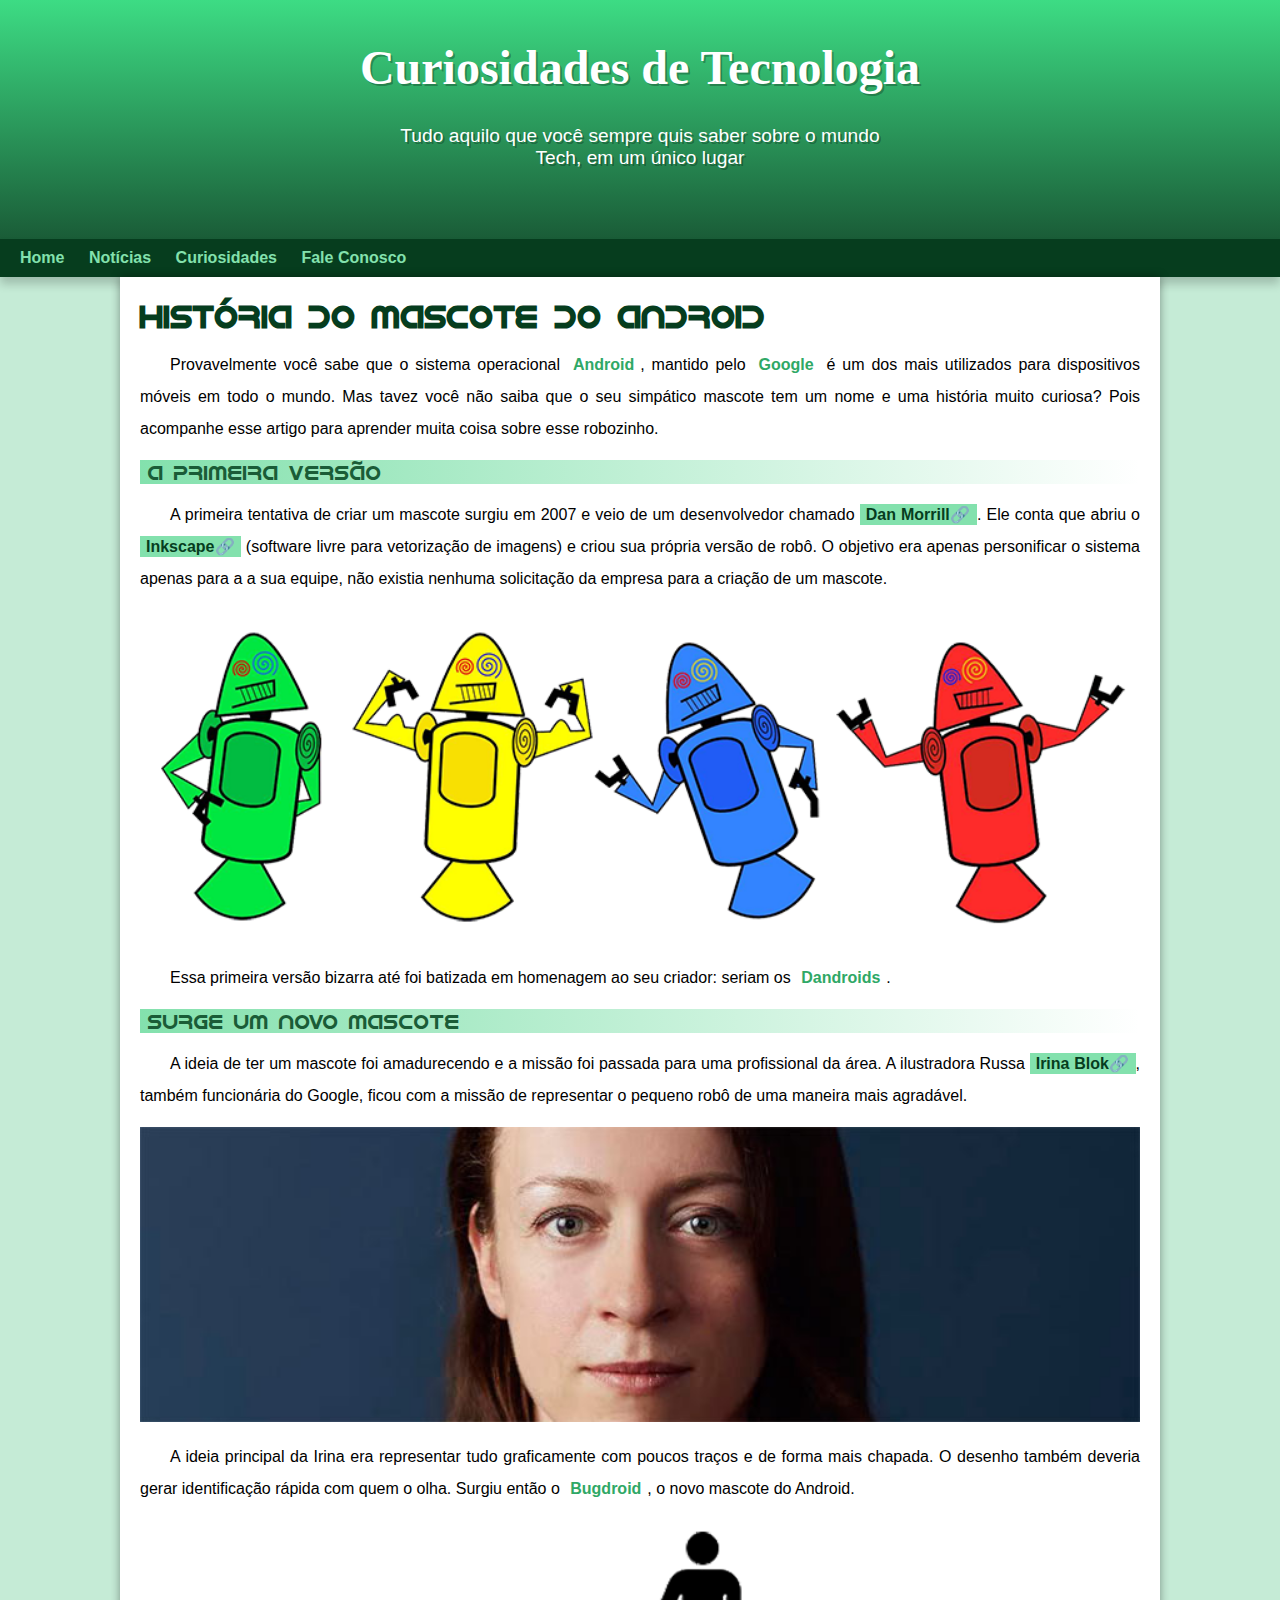
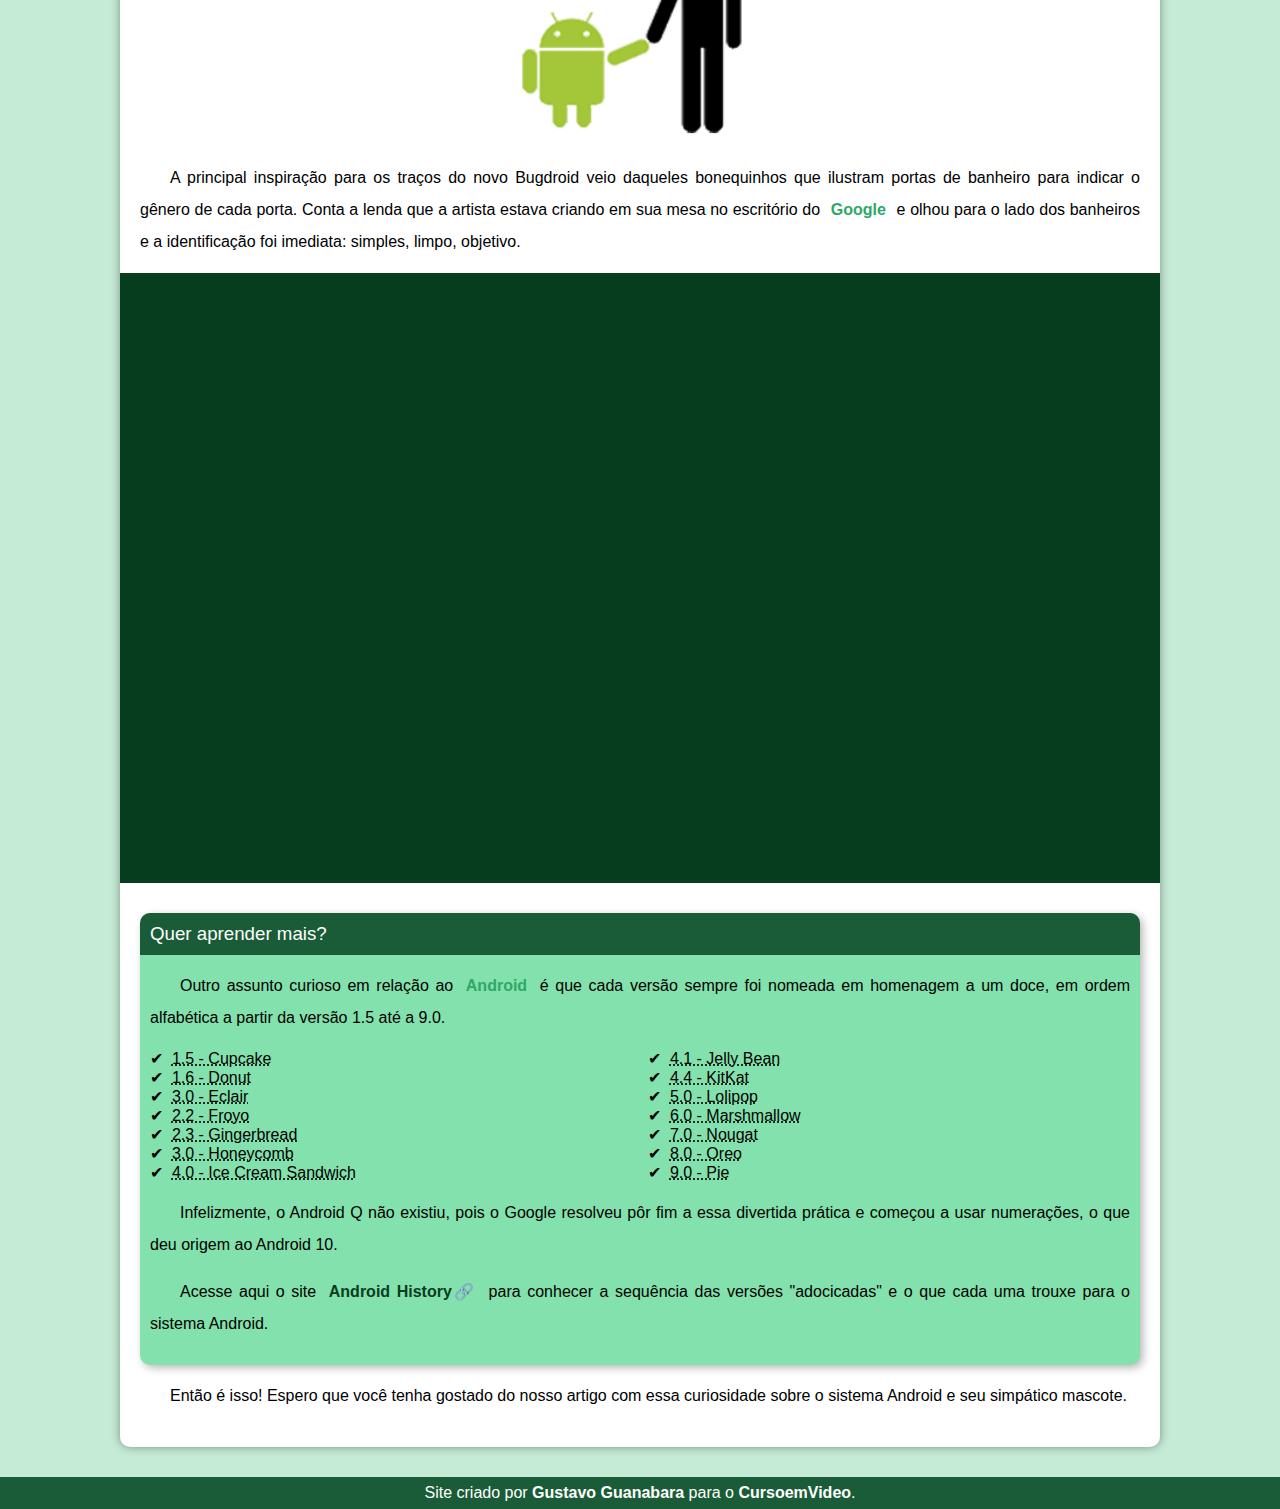
<file: index.html>
<!DOCTYPE html>
<html lang="pt-br">
<head>
    <meta charset="UTF-8">
    <meta http-equiv="X-UA-Compatible" content="IE=edge">
    <meta name="viewport" content="width=device-width, initial-scale=1.0">
    <title>Desafio 10</title>
    <link rel="stylesheet" href="estilo/style1.css">
    <link rel="shortcut icon" href="favicon.ico" type="image/x-icon">


</head>

<body>
    

    <header>

    <h1>Curiosidades de Tecnologia</h1>
    <p>Tudo aquilo que você sempre quis saber sobre o mundo Tech, em um único lugar</p>
    </header>

    <nav>
    <a href="#">Home</a>
    <a href="#">Notícias</a>
    <a href="#">Curiosidades</a>
    <a href="#">Fale Conosco</a>
    </nav>

<main>

    <article>
            <h1>História do Mascote do Android</h1>
            
            <p>Provavelmente você sabe que o sistema operacional <strong>Android</strong>, mantido pelo <strong>Google</strong> é um dos mais utilizados para dispositivos móveis em todo o mundo. Mas tavez você não saiba que o seu simpático mascote tem um nome e uma história muito curiosa? Pois acompanhe esse artigo para aprender muita coisa sobre esse robozinho.</p>
            
            <h2>A primeira versão</h2>
            
            <p>A primeira tentativa de criar um mascote surgiu em 2007 e veio de um desenvolvedor chamado <a href="https://androidcommunity.com/dan-morrill-shows-us-the-android-mascot-that-almost-was-20130103/" target="_blank" class="externo">Dan Morrill</a>. Ele conta que abriu o <a href="https://inkscape.org/pt-br/" target="_blank" class="externo">Inkscape</a> (software livre para vetorização de imagens) e criou sua própria versão de robô. O objetivo era apenas personificar o sistema apenas para a a sua equipe, não existia nenhuma solicitação da empresa para a criação de um mascote.</p>
            
            
            <picture>
            <source media="(max-width: 670px )" srcset="imagens/dan-droids-pq.png">
            <img src="imagens/dan-droids.png" alt="mascostes androids">
            </picture>
            
            <p>Essa primeira versão bizarra até foi batizada em homenagem ao seu criador: seriam os <strong>Dandroids</strong>.</p>
            
            <h2>Surge um novo mascote</h2>
            
            <p>A ideia de ter um mascote foi amadurecendo e a missão foi passada para uma profissional da área. A ilustradora Russa <a href="https://www.irinablok.com/android" target="_blank" class="externo">Irina Blok</a>, também funcionária do Google, ficou com a missão de representar o pequeno robô de uma maneira mais agradável.</p>
            

            <picture>
                <source media="(max-width: 670px )" srcset="imagens/irina-blok-pq.jpg">
                <img src="imagens/irina-blok.jpg" alt="irina block criadora do Bugdroid">
            </picture>
            
            <p> A ideia principal da Irina era representar tudo graficamente com poucos traços e de forma mais chapada. O desenho também deveria gerar identificação rápida com quem o olha. Surgiu então o <strong>Bugdroid</strong>, o novo mascote do Android.  </p>
            
            
            <img src="imagens/bugdroid.png" class="pequena" alt="sibolo bug droid">
           

            <p>A principal inspiração para os traços do novo Bugdroid veio daqueles bonequinhos que ilustram portas de banheiro para indicar o gênero de cada porta. Conta a lenda que a artista estava criando em sua mesa no escritório do <strong>Google</strong> e olhou para o lado dos banheiros e a identificação foi imediata: simples, limpo, objetivo.</p>
            
            
            <div class="video"><iframe width="560" height="315" src="https://www.youtube.com/embed/l2UDgpLz20M" title="YouTube video player" frameborder="0" allow="accelerometer; autoplay; clipboard-write; encrypted-media; gyroscope; picture-in-picture; web-share" allowfullscreen></iframe></div>
            
            
            <aside>
                 <h3>Quer aprender mais?</h3>
                
                <p>Outro assunto curioso em relação ao <strong>Android</strong> é que cada versão sempre foi nomeada em homenagem a um doce, em ordem alfabética a partir da versão 1.5 até a 9.0.</p>
                
                <ul>
                    <li><abbr title="Bolo de copo">1.5 - Cupcake</abbr></li>
                    <li><abbr title="Rosquinha">1.6 - Donut</abbr></li>
                    <li><abbr title="Bomba">3.0 - Eclair</abbr></li>
                    <li><abbr title="Iogurte Congelado">2.2 - Froyo</abbr></li>
                    <li><abbr title="Biscoito de Gengibre">2.3 - Gingerbread</abbr></li>
                    <li><abbr title="Favo de Mel">3.0 - Honeycomb</abbr></li>
                    <li><abbr title="Sandwich de Sorvete">4.0 - Ice Cream Sandwich</abbr></li>
                    <li><abbr title="Jujuba">4.1 - Jelly Bean</abbr></li>
                    <li><abbr title="Kit Kat">4.4 - KitKat</abbr></li>
                    <li><abbr title="Pirulito">5.0 - Lolipop</abbr></li>
                    <li><abbr title="Marshmallow">6.0 - Marshmallow</abbr></li>
                    <li><abbr title="Torrone">7.0 - Nougat</abbr></li>
                    <li><abbr title="Oreo">8.0 - Oreo</abbr></li>
                    <li><abbr title="Torta">9.0 - Pie</abbr></li>
                </ul>
                
                <p>Infelizmente, o Android Q não existiu, pois o Google resolveu pôr fim a essa divertida prática e começou a usar numerações, o que deu origem ao Android 10.</p>
                
                <p>Acesse aqui o site <a href="https://www.android.com/intl/en_uk/history/#/donut" target="_blank" class="externo">Android History</a> para conhecer a sequência das versões "adocicadas" e o que cada uma trouxe para o sistema Android.</p>
                
            </aside>
            
            <p>Então é isso! Espero que você tenha gostado do nosso artigo com essa curiosidade sobre o sistema Android e seu simpático mascote.</p>
    </article>

</main>

<footer>
    Site criado por <a href="https://gustavoguanabara.gihub.io/" target="_blank">Gustavo Guanabara</a> para o <a href="https://www.youtube.com/cursoemvideo" target="_blank">CursoemVideo</a>.
</footer>

</body>
</html>
</file>
<file: estilo/style1.css>
@charset "UTF-8";

@font-face {
    font-family: "android";
    src: url('../fontes/idroid.otf') format(opentype); 
}

@import url('https://fonts.googleapis.com/css2?family=Bebas+Neue&display=swap');



:root{
--cor0:#c5ebd6;
--cor1:#83e1ad;
--cor2: #3ddc84;
--cor3:#2fa866;
--cor4: #1a5c37;
--cor5: #063d1e;

--font-padrao: arial, verdana, helvetica, sans-serif;
--fonte-destaque: 'Bebas Neue', cursive;
--fonte-android: 'android', 'cursive';
}

* {
    margin: 0px;
    padding: 0px;
}

body{
    background-color: var(--cor0);
    font-family: var(--font-padrao);
   
}

a.externo::after {
    content: '\1F517';
}

header{
    min-height: 150px;
    text-align: center;
    padding-top: 40px;
    background-image: linear-gradient(to bottom, var(--cor2), var(--cor4))
}

header>p{
    color: white;
    font-family: var(--font-padrao);
    font-size: 1.2em;
    padding-bottom: 70px;
    padding-right: 10px;
    padding-left: 10px;
    max-width: 500px;
    margin: auto;
    text-shadow: 2px 2px 0px rgba(0, 0, 0, 0.267);
}

header > h1{
    font-family: var(--fonte-destaque);
    color: white;
    margin-bottom: 30px;
    font-size: 3em;
    text-shadow: 2px 2px 0px rgba(0, 0, 0, 0.267);
}

nav{
    background-color:var(--cor5);
    padding: 10px;
    box-shadow: 0px 7px 9px rgba(0, 0, 0, 0.192);

}

nav  a{
    color: var(--cor1);
    font-weight: bold;
    padding: 10px;
    text-decoration: none;
    border-radius: 5px;
    transition-duration: 0.5s;
}

nav a:hover{
    background-color: var(--cor3);
}

main{
    background-color: white;
    min-width: 300px;
    max-width: 1000px;
    margin: auto;
    margin-bottom: 30px;
    padding: 20px;
    box-shadow: 0px 0px 10px rgba(0, 0, 0, 0.39);
    border-bottom-left-radius: 10px;
    border-bottom-right-radius: 10px;
}

main h1{
    color: var(--cor5);
    font-family: var(--fonte-android);
    
}

main h2{
    font-family: var(--fonte-android);
    color: var(--cor4);
    font-size: 1.3em;
    background-image: linear-gradient(to right, var(--cor1), transparent);
    text-indent: 8px;
    font-weight: normal;
}

main p{
    margin: 15px 0px 15px 0px;
    text-align: justify;
    text-indent: 30px;
    line-height: 2em;
    font-size: 1em;
}

main strong {
    color: var(--cor3);
    font-weight: bold;
    padding: 2px 6px ;
}

main a{
    text-decoration: none;
    font-weight: bold;
    color: var(--cor5);
    background-color: var(--cor1);
    padding: 2px 6px;
}

main a:hover{
    text-decoration: underline;
    color: var(--cor0);
}

main img{
    width: 100%;
   
}

div.video{
    background-color: var(--cor5);
    margin: 0px -20px 30px -20px;
    padding: 20px;
    padding-bottom: 59%;
    position: relative;
}
    
div.video>iframe {
    position: absolute;
    top: 5%;
    left: 5%;
    width: 90%;
    height: 90%;
}

main img.pequena{
    max-width: 350px;
    display: block;
    margin: auto;
}

aside {
    background-color: var(--cor1);
    padding: 10px;
    border-radius: 10px;
    box-shadow: 3px 3px 8px rgba(0, 0, 0, 0.281) ;
    
}

aside h3{
    background-color: var(--cor4);
    color: white;
    padding: 10px;
    margin: -10px -10px 0px -10px;
    border-radius: 10px 10px 0px 0px;
    font-weight: normal;
}

aside ul{
    list-style-type: '\2714\00a0\00a0';
    list-style-position: inside;
    columns: 2;
}

footer{
    background-color: var(--cor4);
    color: white;
    text-align: center;
    font-size: 0.8;
    padding: 7px;
}

footer a {
    color: white;
    font-weight: bolder;
    text-decoration: none ;
}

footer a:hover{
    text-decoration: underline;
    color: var(--cor5);
}
</file>
